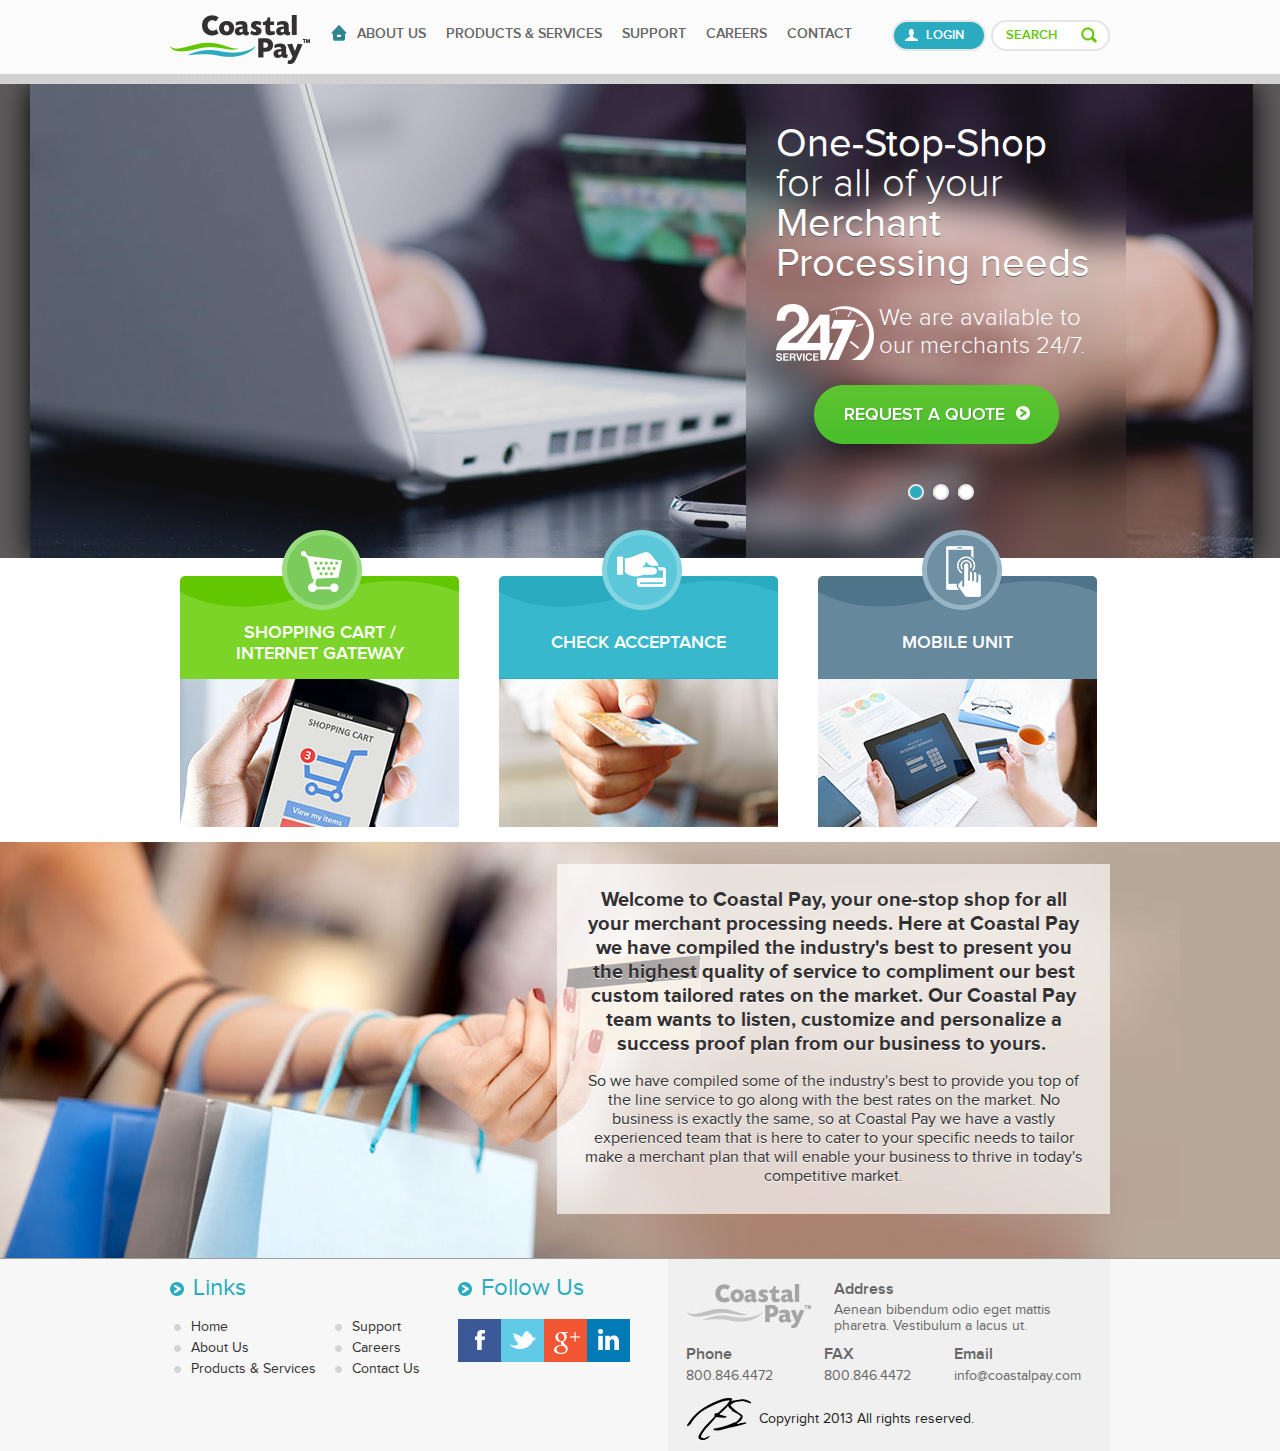
<file: index.html>
<!DOCTYPE HTML>
<html>
<head>
	<meta http-equiv="Content-Type" content="text/html; charset=utf-8">
	<title>  Coastal Pay </title>
    <meta name="viewport" content="width=1024"/>
    <meta name="description" content="Page Description" /> 
    <link rel="icon" type="image/ico" href="images/favicon.ico" /> 
    
    <link href="style.css" rel="stylesheet" />
    <link href="font.css" rel="stylesheet" />
        
	<!--[if IE]>
     	<script src="js/html5shiv.js"></script>
    <![endif]-->
    
    <script src="js/jquery-1.8.2.min.js"></script>
    <script src="js/browser-selector.js"></script>
    <script src="js/slides.min.jquery.js"></script>
    
	<script src="js/script.js"></script>
         
</head>
<body>
<div id="header-container">
    <header class="cf">
        <a href="index.html" class="logo"><img src="images/logo.gif" width="141" height="74" alt=""></a> 
        <nav class="cf">
        	<ul>
            	<li class="home-icon"><a href="index.html" class="active"></a></li>
            	<li><a href="about.html">About Us</a></li>
                <li><a href="#">products &amp; Services</a></li>
                <li><a href="#">Support</a></li>
                <li><a href="#">Careers</a></li>
                <li><a href="contact.html">Contact</a></li>
            </ul>
        </nav>
        <div class="headerright-search cf">
            <div class="serach-box cf">
            	<input type="text" value="SEARCH" onblur="if (this.value == '') {this.value = 'SEARCH';}" onfocus="if(this.value == 'SEARCH') {this.value = '';}">
                <input name="" type="button">
            </div>
            <a href="#" class="login-btn tra">LOGIN</a>
        </div>
    </header>
</div><!-- header --> 

<div id="banner">
	<div class="slider">
    	<div class="slides_container">
   	    	<img src="images/slide-1.jpg" width="1223" height="474" alt=""> 
            <img src="images/slide-2.jpg" width="1223" height="474" alt=""> 
            <img src="images/slide-3.jpg" width="1223" height="474" alt=""> 
       	</div>
      <div class="banner-right-block">
       	<div class="heading-text">One-Stop-Shop <br> <span>for all of your</span><br> Merchant Processing needs</div>
          <p><img src="images/24x7-img.png" width="98" height="57" alt="">We are available to <br>our merchants 24/7.</p>
          <a href="#" class="request-btn"></a>
        </div>
  </div>
</div><!--banner-->


<!-- main content --> 
<div id="wrapper" class="home-wrap cf">
  <div class="home-services cf">
    	<div class="service-block1">
        	<div class="service-text">Shopping Cart / <br>Internet Gateway</div>
        	<img src="images/shopping-cart.jpg" width="279" height="148" alt=""> 
        </div>
        <div class="service-block2">
        	<div class="service-text">Check Acceptance</div>
            <img src="images/check-acceptance.jpg" width="279" height="148" alt=""> 
        </div>
        <div class="service-block3">
        	<div class="service-text">Mobile Unit</div>
            <img src="images/mobile-unit.jpg" width="279" height="148" alt=""> 
        </div>
    </div>
</div>

<div class="home-content cf">
	<div class="home-wrap">
    	<div class="right-content cf">
        	<p><strong>Welcome to Coastal Pay, your one-stop shop for all your merchant processing needs. Here at Coastal Pay we have compiled the industry's best to present you the highest quality of service to compliment our best custom tailored rates on the market. Our Coastal Pay team wants to listen, customize and personalize a success proof plan from our business to yours. </strong></p>
            <p>So we have compiled some of the industry's best to provide you top of the line service to go along with the best rates on the market. No business is exactly the same, so at Coastal Pay we have a vastly experienced team that is here to cater to your specific needs to tailor make a merchant plan that will enable your business to thrive in today's competitive market.   </p>
        </div>
    </div>
</div>


<div class="footer-container cf">
    <footer class="cf">
    	<div class="left-block">
        	<div class="footer-links">
            	<div class="heading">Links</div>
                <ul class="cf">
                	<li><a href="index.html">Home</a></li>
                    <li><a href="#">About Us</a></li>
                    <li><a href="#">Products &amp; Services</a></li>
                </ul>
                
                <ul class="cf">
                	<li><a href="#">Support</a></li>
                    <li><a href="#">Careers</a></li>
                    <li><a href="#">Contact Us</a></li>
                </ul>
            </div>
            
            <div class="social-icon cf">
            	<div class="heading">Follow Us</div>
                <a href="#" class="facebook-icon tra"></a>
                <a href="#" class="twitter-icon tra"></a>
                <a href="#" class="google-icon tra"></a>
                <a href="#" class="linked-icon tra"></a>
            </div>
            
        </div>
        <div class="right-block">
        	<div class="address-text cf">
            	<img src="images/coastalpay-img.jpg" width="128" height="47" alt=""> 
                <span>Address</span>
           	  <p>Aenean bibendum odio eget mattis pharetra. Vestibulum a lacus ut.</p>
          </div>
          
          <div class="contact-info cf">
          	<p><span>Phone</span> 800.846.4472</p>
            <p><span>FAX</span> 800.846.4472</p>
            <p><span>Email</span> <a href="mailto:info@coastalpay.com">info@coastalpay.com</a></p>
          </div>
          
          <div class="copy-text">
       	  	<img src="images/footer-logo.jpg" width="67" height="45" alt=""> 
          	<p>Copyright 2013 All rights reserved.</p>
          </div>
        </div>
    </footer>
</div><!-- footer --> 
</body>
</html>
</file>
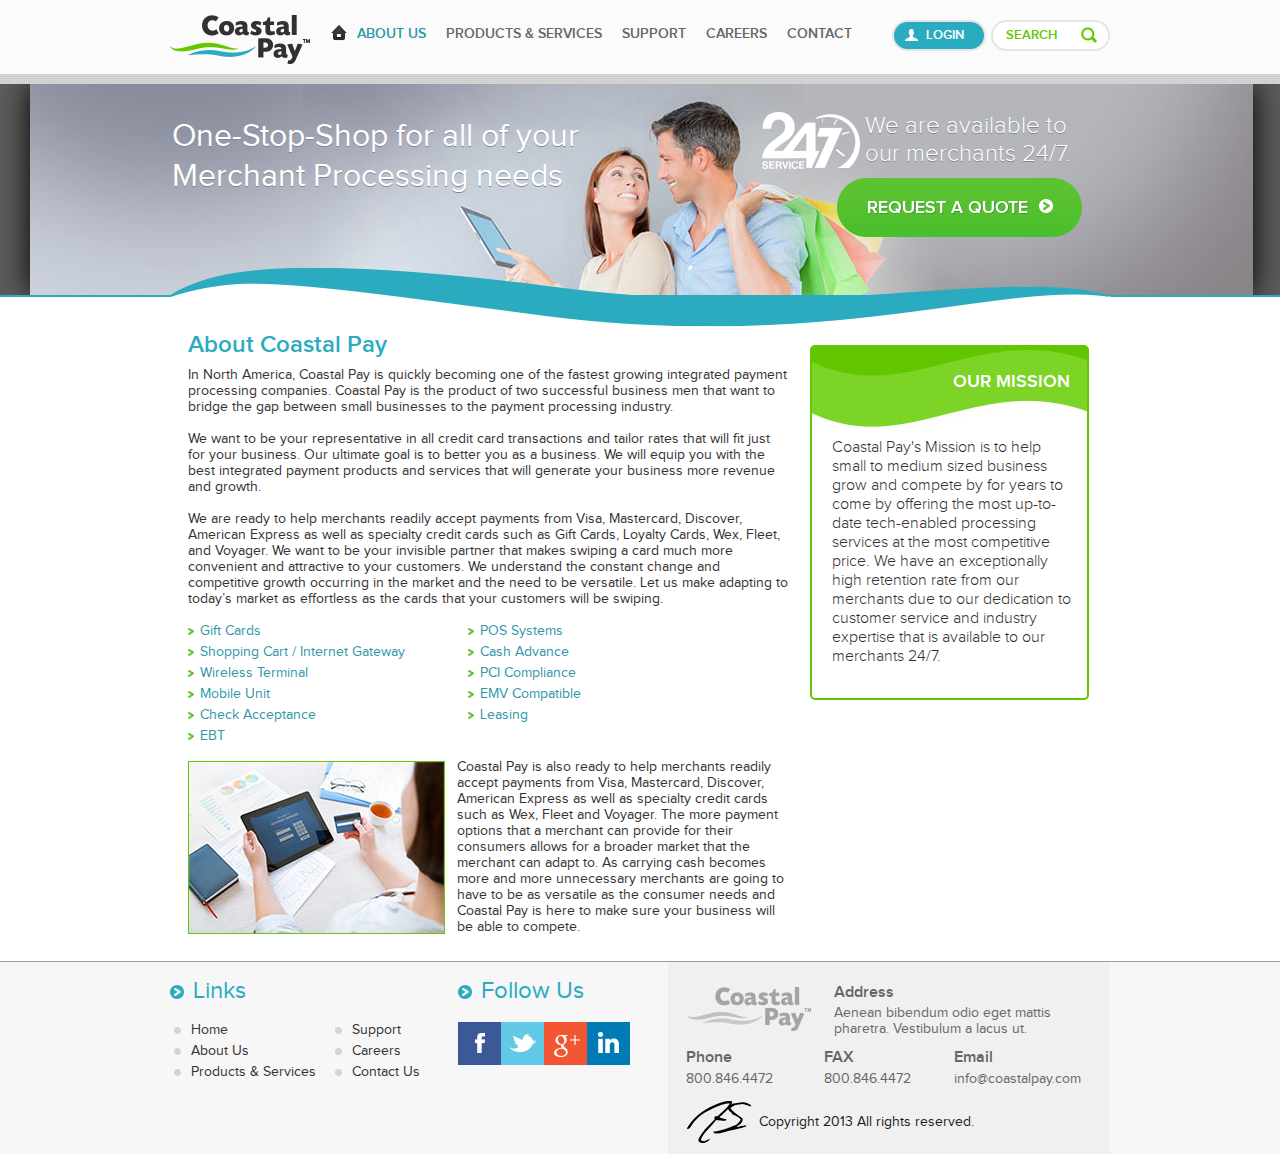
<file: about.html>
<!DOCTYPE HTML>
<html>
<head>
	<meta http-equiv="Content-Type" content="text/html; charset=utf-8">
	<title>  Coastal Pay </title>
    <meta name="viewport" content="width=1024"/>
    <meta name="description" content="Page Description" /> 
    <link rel="icon" type="image/ico" href="images/favicon.ico" /> 
    
    <link href="style.css" rel="stylesheet" />
    <link href="font.css" rel="stylesheet" />
        
	<!--[if IE]>
     	<script src="js/html5shiv.js"></script>
    <![endif]-->
    
    <script src="js/jquery-1.8.2.min.js"></script>
    <script src="js/browser-selector.js"></script>
    <script src="js/slides.min.jquery.js"></script>
    
	<script src="js/script.js"></script>
         
</head>
<body>
<div id="header-container">
    <header class="cf">
        <a href="index.html" class="logo"><img src="images/logo.gif" width="141" height="74" alt=""></a> 
        <nav class="cf">
        	<ul>
            	<li class="home-icon"><a href="index.html"></a></li>
            	<li><a href="about.html" class="active">About Us</a></li>
                <li><a href="#">products &amp; Services</a></li>
                <li><a href="#">Support</a></li>
                <li><a href="#">Careers</a></li>
                <li><a href="contact.html">Contact</a></li>
            </ul>
        </nav>
        <div class="headerright-search cf">
            <div class="serach-box cf">
            	<input type="text" value="SEARCH" onblur="if (this.value == '') {this.value = 'SEARCH';}" onfocus="if(this.value == 'SEARCH') {this.value = '';}">
                <input name="" type="button">
            </div>
            <a href="#" class="login-btn tra">LOGIN</a>
        </div>
    </header>
</div><!-- header --> 

<div id="banner" class="border-bottom">
	<div class="slider"> 
    	<div class="inner-banner"><img src="images/inner-banner.jpg" width="1223" height="211" alt=""> </div>
        <div class="main-in-banner">
            <div class="banner-left"><span>One-Stop-Shop for all of your <br>Merchant Processing needs</span></div>
            <div class="banner-right">
            	<p><img height="57" width="98" alt="" src="images/24x7-img.png">We are available to <br>our merchants 24/7.</p>
                <a href="#" class="request-btn"></a>
            </div>
        </div>
  </div>
</div><!--banner-->


<!-- main content --> 
<div id="wrapper" class="cf">
  <div class="banner-bottom-img"><img src="images/banner-bottom-img.png" width="940" height="61" alt=""></div>
  <div id="left-container" class="cf">
  	<h1>About Coastal Pay</h1>
    <p>In North America, Coastal Pay is quickly becoming one of the fastest growing integrated payment processing companies. Coastal Pay is the product of two successful business men that want to bridge the gap between small businesses to the payment processing industry.</p>
    
    <p>We want to be your representative in all credit card transactions and tailor rates that will fit just for your business. Our ultimate goal is to better you as a business. We will equip you with the best integrated payment products and services that will generate your business more revenue and growth. </p>
    
    <p>We are ready to help merchants readily accept payments from Visa, Mastercard, Discover, American Express as well as specialty credit cards such as Gift Cards, Loyalty Cards, Wex, Fleet, and Voyager. We want to be your invisible partner that makes swiping a card much more convenient and attractive to your customers. We understand the constant change and competitive growth occurring in the market and the need to be versatile. Let us make adapting to today’s market as effortless as the cards that your customers will be swiping. </p>
    
    <div class="about-list cf">
        <ul class="cf">
            <li>Gift Cards</li>
            <li>Shopping Cart / Internet Gateway</li>
            <li>Wireless Terminal</li>
            <li>Mobile Unit</li>
            <li>Check Acceptance</li>
            <li>EBT</li>
        </ul>
    
        <ul class="cf">
            <li>POS Systems</li>
            <li>Cash Advance</li>
            <li>PCI Compliance </li>
            <li>EMV Compatible</li>
            <li>Leasing</li>
        </ul>
     </div>
     
     <p><img src="images/content-img.jpg" width="255" height="171" alt="">Coastal Pay is also ready to help merchants readily accept payments from Visa, Mastercard, Discover, American Express as well as specialty credit cards such as Wex, Fleet and Voyager. The more payment options that a merchant can provide for their consumers allows for a broader market that the merchant can adapt to. As carrying cash becomes more and more unnecessary merchants are going to have to be as versatile as the consumer needs and Coastal Pay is here to make sure your business will be able to compete. </p>
    
  </div>
  <div id="right-container" class="cf">
  	<div class="our-mission">
    	<span class="heading-text">OUR Mission</span>
        <p>Coastal Pay's Mission is to help small to medium sized business grow and compete by for years to come by offering the most up-to-date tech-enabled processing services at the most competitive price. We have an exceptionally high retention rate from our merchants due to our dedication to customer service and industry expertise that is available to our merchants 24/7.   </p>
    </div>
  </div>
</div>


<div class="footer-container cf">
    <footer class="cf">
    	<div class="left-block">
        	<div class="footer-links">
            	<div class="heading">Links</div>
                <ul class="cf">
                	<li><a href="index.html">Home</a></li>
                    <li><a href="#">About Us</a></li>
                    <li><a href="#">Products &amp; Services</a></li>
                </ul>
                
                <ul class="cf">
                	<li><a href="#">Support</a></li>
                    <li><a href="#">Careers</a></li>
                    <li><a href="#">Contact Us</a></li>
                </ul>
            </div>
            
            <div class="social-icon cf">
            	<div class="heading">Follow Us</div>
                <a href="#" class="facebook-icon tra"></a>
                <a href="#" class="twitter-icon tra"></a>
                <a href="#" class="google-icon tra"></a>
                <a href="#" class="linked-icon tra"></a>
            </div>
            
        </div>
        <div class="right-block">
        	<div class="address-text cf">
            	<img src="images/coastalpay-img.jpg" width="128" height="47" alt=""> 
                <span>Address</span>
           	  <p>Aenean bibendum odio eget mattis pharetra. Vestibulum a lacus ut.</p>
          </div>
          
          <div class="contact-info cf">
          	<p><span>Phone</span> 800.846.4472</p>
            <p><span>FAX</span> 800.846.4472</p>
            <p><span>Email</span> <a href="mailto:info@coastalpay.com">info@coastalpay.com</a></p>
          </div>
          
          <div class="copy-text">
       	  	<img src="images/footer-logo.jpg" width="67" height="45" alt=""> 
          	<p>Copyright 2013 All rights reserved.</p>
          </div>
        </div>
    </footer>
</div><!-- footer --> 
</body>
</html>
</file>
<file: style.css>
/* CSS Document */
/* Table of Contents
-----------------------------------------------------------------------------

	1. Clean Base
	2. Base Typography
	3. Images
	4. Links
	5. Forms
	6. Tables
	7. Framework

*/

/* 1. Create a Clean Base
------------------------------------------------------------------------------*/

html, body, br, hr, div, span, a, object, iframe, ul, ol, dl, li, dt, dd, h1, h2, h3, h4, h5, h6, p, blockquote, q, address,
small, big, cite, dfn, ins, del, i, em, b, strong, sup, sub, strike, pre, code, samp, kbd, var, tt, form, fieldset, legend, label,
input, textarea, option, .nobox {background: transparent; border: 0; font-size: 100%; margin: 0; outline: 0; padding: 0; vertical-align: baseline; -webkit-appearance: none;}
article, aside, details, figcaption, figure, footer, header, hgroup, menu, nav, section {display: block; }

blockquote, q {quotes: none;}
br {height: 0;}
ul, ol, dl, li {list-style: none; margin:0; padding:0;  color: #555555; font-size: 14px; line-height: 24px;}
html, body{/*height: 100%;*/ -webkit-appearance:none; border:none; -webkit-text-size-adjust:none;}
body{position:relative; background:#FFF; color:#6c6c6c; font-weight:normal; margin:0; padding:0;  font-family: 'proxima_nova_rgregular';  font-weight:normal;}

/* Class for clearing floats */
.clear {clear:both; display:block; overflow:hidden; visibility:hidden; width:0; height:0;}
.cf:before, .cf:after { content:""; display:table; }
.cf:after { clear:both; }
/* For IE 6/7 (trigger hasLayout) */
.cf { zoom:1; }

.clear { clear: both; }
.clearfix:after { content: "."; display:block; height:0; clear:both; visibility:hidden; }/* ----- clear fix for floats ----- */
.clearfix { display:inline-block; }
* html .clearfix { height:1%; }/* hides clearfix from IE-mac */
.clearfix { display:block; }/* end hide from IE-mac */
blockquote { padding:17px 20px 20px 20px; line-height:20px;  border-left:#012d6b solid 5px; font-size:14px; background:#efefef; color:#696969; font-family:Georgia, "Times New Roman", Times, serif; font-style:italic;}
/* 2. Define Base Typography 
------------------------------------------------------------------------------*/

/* Create the Default Headers  */
h1, h2, h3, h4, h5, h6 {font-weight:normal; margin:0 0 10px; font-family: 'proxima_novasemibold'; color:#2babc0; padding:0; line-height:1;}

/* Create the Default Paragraphs */
p {color: #333031; font-size: 14px; line-height: normal;  padding: 0 0 16px; margin:0;  font-weight:normal;  font-family: 'proxima_nova_rgregular'; }
p strong{ color:#333031; font-weight:normal;  font-family: 'proxima_novasemibold';}


/* Specific Header Settings */
h1 {font-size: 24px; }  
h2 {font-size:20px; }
h3 {font-size:18px;} 
h4 {font-size:16px;}
h5 {font-size: 14px;}
h6 {font-size: 12px;}


/* Other Typo */
strong {color:#012d6b; font-weight:700;}
em{ font-weight:400;}
hr {border:0 #d3d3d3 dashed; border-top-width: 1px; clear: both; height: 0; margin:30px 0 35px;}
ol {list-style: decimal;}
ul{ margin:0px 0 10px 0px;}
ul li{ background:url(images/list-icon.jpg) no-repeat 0px 5px; padding:0 0 5px 12px; *padding-bottom:0; margin:0 0 0px 0; font-size:14px; color:#2e96a7; line-height:normal; font-family: 'proxima_nova_rgregular';}
ul li a{ color:#012d6b;}
ul li a:hover{color:#012d6b; text-decoration:underline;}


/* 3. Images
------------------------------------------------------------------------------*/

/* Remove border around linked images */
img {border: 0; border-style: none;}

/* 4. Links
------------------------------------------------------------------------------*/

/* Default Link Types */
a {color: #012d6b; font-size: 14px; text-decoration:none;}
a:hover {text-decoration:underline; color:#012d6b;}
a:active {color: #2937C3;}
a:focus {outline: none;}
a.current{color: #2937C3;}

/* 5. Forms
------------------------------------------------------------------------------*/

/* Removes fieldset borders. even on Opea 7 */
fieldset {border: 1px solid transparent;}

input[type="text"], textarea {-webkit-appearance: none; }
input[type="text"], input[type="password"] { outline: none; }
textarea:focus, input:focus, a, div, img { outline: none; }

/* 6. Tables
------------------------------------------------------------------------------*/

/* Table Fixes */
table {border-spacing: 0; border-collapse: collapse;}
td {text-align: left; font-weight: normal;}


/* Removes fieldset borders. even on Opera 7 */
fieldset {border: 1px solid transparent;}


/* 7. Framework
------------------------------------------------------------------------------*/

/* Common CSS */
/*common margin style*/
.m0{margin:0 !important;}
.mr20{margin-right:20px;}
.mt20{margin-top:20px !important;}
.mb80{padding-bottom:80px !important;}
.mt25{ margin-top:25px !important;}
.mt50{ margin-top:50px !important;}
.mtm25{ margin-top:-25px !important;}

/*all padding zero*/
.p0{padding:0 !important;}
.pt20{padding-top:20px;}
.pl60{ padding-left:60px;}

/*common floating style*/
.fl{float:left !important;}
.fr{float:right !important;}

/*common display style*/
.dis-b{display:block}
.pos_rel{ position:relative;}
.w620{ width:620px !important;}
.w230{ width:230px !important;}
.hidden{ display:block !important;}
.last{ margin-right:0 !important;}

/*border*/
.no_bdr{border:none !important;}
.bdr{ background:#aba7a1; width:100%; height:1px; margin:5px 0px 5px 0px;}
.border{border:3px solid #bcb499;}
.border-bottom{ border-bottom:2px solid #2eaabf;}

/*common fonts style*/
.f16{ font-size:16px !important;}
.f18{ font-size:18px !important;}
.f25{font-size:26px !important}
.f28{font-size:28px !important}
.fbold{font-weight:bold;}

/*transition effect*/
.tra{ -webkit-transition: all 0.5s ease;-moz-transition: all 0.5s ease;-o-transition: all 0.5s ease;transition: all 0.5s ease;}
/* Page Layout */
#wrapper{ width:940px; padding:36px 0 10px 0; position:relative; margin:0 auto;}
.home-wrap{ padding:0 !important; width:940px; margin:0 auto;}

/* Header */
#header-container{ width:100%; background:#fbfbfb url(images/header-bg.jpg) repeat-x left bottom; min-height:84px;}
#header-container header{ position:relative; display:block; width:940px; margin:0 auto;}
#header-container header .logo{ display:block; float:left; width:141px; margin:0 20px 0 0;}
#header-container header nav{ position:relative; display:block; float:left; width:535px; padding:25px 0 0 0;}
#header-container header nav ul{ margin:0; padding:0;}
#header-container header nav ul li{ margin:0; padding:2px 10px 0 10px; float:left; line-height:1; background:none;}
#header-container header nav ul li a{ font-size:14px; color:#666666; font-family: 'proxima_novasemibold'; text-transform:uppercase; display:block; font-weight:normal;}
#header-container header nav ul li a:hover, #header-container header nav ul li a.active{ text-decoration:none; color:#2e96a7;}
#header-container header nav ul li.home-icon{ margin:0; padding:0;}
#header-container header nav ul li.home-icon a{ width:16px; height:17px; display:block; float:left; background:url(images/home-icon.jpg) no-repeat left bottom;}
#header-container header nav ul li.home-icon a:hover, #header-container header nav ul li.home-icon a.active{ background-position:left top;}
#header-container header .headerright-search{ width:230px; float:right; padding:20px 0 0 0;}
#header-container header .headerright-search .login-btn{ width:58px; height:27px; line-height:27px; float:right; background:#2babc0 url(images/user-img.png) no-repeat 11px 7px;  display:block; border:#e5e5e5 solid 2px; border-radius:20px; -moz-border-radius:20px; -webkit-border-radius:20px; color:#ffffff; font-size:13px; font-family: 'proxima_novasemibold'; padding:0 0 0 32px; margin:0 5px 0 0;}
#header-container header .headerright-search .login-btn:hover{ text-decoration:none;  background:#5bc330 url(images/user-img.png) no-repeat 11px 7px;}
#header-container header .headerright-search .serach-box{ *width:90px; height:22px; background:#FFF; border:#e5e5e5 solid 2px; padding:5px 11px 0 13px; float:right; border-radius:20px; -moz-border-radius:20px; -webkit-border-radius:20px;}
#header-container header .headerright-search .serach-box input[type="text"]{ background:#FFF; border:none; color:#62c600; font-size:13px; font-family: 'proxima_novasemibold'; float:left; width:75px; -webkit-transition: all 0.5s ease;-moz-transition: all 0.5s ease;-o-transition: all 0.5s ease;transition: all 0.5s ease;}
#header-container header .headerright-search .serach-box input[type="text"]:focus { width:85px;}
#header-container header .headerright-search .serach-box input[type="button"]{ width:16px; height:16px; background:url(images/search-icon.jpg) no-repeat left top; display:block; float:right; cursor:pointer;}

/* Banner */
#banner{ background:#5d5b5c; width:100%;}
#banner .slider{ width:1223px; margin:0 auto; position:relative; overflow:hidden; padding:0 30px;}
#banner .slider .slides_container{ -webkit-box-shadow: 0px 0px 29px #000000; -moz-box-shadow: 0px 0px 29px #000000; box-shadow: 0px 0px 29px #000000;}
#banner .slider .slides_container img{ -webkit-box-shadow: 0px 0px 29px #000000; -moz-box-shadow: 0px 0px 29px #000000; box-shadow: 0px 0px 29px #000000;}
#banner .slider .prev, #banner .slider .next{ display:none;} 
#banner .slider .pagination{ margin:0; padding:0; position:absolute; right:300px; top:400px; z-index:999;}
#banner .slider .pagination li{ margin:0; padding:0 9px 0 0; float:left;}
#banner .slider .pagination li.current a{ background:url(images/pager-img-hover.png) no-repeat left top;}
#banner .slider .pagination li a{ font-size:0px; text-indent:-999em; width:16px; height:16px; display:block; background:url(images/pager-img.png) no-repeat left top;}
#banner .slider .banner-right-block{ width:320px; height:394px; position:absolute; right:157px; top:0; padding:40px 30px; z-index:99;}
#banner .slider .banner-right-block .heading-text{ color:#ffffff; font-size:40px; font-family: 'proxima_nova_rgregular'; line-height:40px; padding:0 0 20px 0; text-shadow: 0px 1px 0px #666;}
#banner .slider .banner-right-block .heading-text span{ font-family: 'proxima_novalight';}
#banner .slider .banner-right-block p{ font-size:24px; color:#ffffff; font-family: 'proxima_novalight'; line-height:normal; padding:0 0 25px 0;}
#banner .slider .banner-right-block p img{ float:left; margin:0 5px 0 0;}
#banner .slider .banner-right-block .request-btn{ width:245px; height:59px; background:url(images/request-btn.png) no-repeat left top; display:block; margin:auto;}
#banner .slider .banner-right-block .request-btn:hover{ background-position:left bottom;}

/* Home page Services */
.home-services{ padding:0 0 0 10px; margin:-28px 0 10px 0; position:relative; z-index:999;}
.home-services .service-block1{ width:279px; float:left; background:url(images/service-img1.png) no-repeat left top; min-height:217px; margin:0 40px 0 0; padding:80px 0 0 0; overflow:hidden;}
.home-services .service-block1 .service-text{ font-size:18px; color:#ffffff;  font-family: 'proxima_novasemibold'; line-height:normal; min-height:57px; text-align:center; padding:12px 0 0 0; text-transform:uppercase;}
.home-services .service-block2 .service-text, .home-services .service-block3 .service-text{ font-size:18px; color:#ffffff;  font-family: 'proxima_novasemibold'; line-height:normal; min-height:47px; text-align:center; padding:22px 0 0 0; text-transform:uppercase;}
.home-services .service-block2{ width:279px; float:left; background:url(images/service-img2.png) no-repeat left top; min-height:217px; margin:0 40px 0 0; padding:80px 0 0 0; overflow:hidden;}
.home-services .service-block3{ width:279px; float:left; background:url(images/service-img3.png) no-repeat left top; min-height:217px; margin:0; padding:80px 0 0 0; overflow:hidden;} 

/* Home Content */
.home-content{ width:100%; background:#b7a799 url(images/home-content-img.jpg) no-repeat left top; min-height:416px;}
.home-content .home-wrap{ padding:22px 0 0 0 !important;}
.home-content .home-wrap .right-content{ background:url(images/white-transperent.png) repeat left top; padding:24px 24px 12px 24px; width:505px; float:right; text-align:center;}
.home-content .home-wrap .right-content p{ color:#333031; font-size:16px; line-height:normal; font-family: 'proxima_nova_rgregular'; margin:0; padding:0 0 16px 0; text-shadow: 0px 1px 0px #fff;}
.home-content .home-wrap .right-content p strong{ font-size:20px; color:#333031; font-weight:normal; font-family: 'proxima_nova_rgbold'; line-height:normal;}

/* Footer */
.footer-container{ width:100%; background:#f7f7f7; border-top:#9e9e9e solid 1px;}
.footer-container footer{ width:940px; margin:0 auto;}
.footer-container footer .left-block{ width:498px; float:left; padding:15px 0 0 0;}
.footer-container footer .left-block .footer-links{ width:288px; float:left;}
.footer-container footer .left-block .heading{ font-size:24px; color:#2babc0; font-family: 'proxima_nova_rgregular'; padding:0 0 0 23px; background:url(images/arrow.png) no-repeat left 8px; margin:0 0 17px 0;}
.footer-container footer .left-block .footer-links ul{ margin:0 0 0 4px; padding:0; float:left; display:block; width:157px;}
.footer-container footer .left-block .footer-links ul + ul{ width:115px;}
.footer-container footer .left-block .footer-links ul li{ margin:0;  background:url(images/footer-list-icon.jpg) no-repeat left 5px; padding:0 0 5px 17px; *padding-bottom:0; color:#333031; font-size:14px; font-family: 'proxima_nova_rgregular'; line-height:normal;}  
.footer-container footer .left-block .footer-links ul li a{ color:#333031; font-size:14px; font-family: 'proxima_nova_rgregular'; text-decoration:none;}
.footer-container footer .left-block .footer-links ul li a:hover{ color:#2babc0;}
.footer-container footer .left-block .social-icon{ width:174px; float:left;}
.footer-container footer .left-block .social-icon .facebook-icon{ background:url(images/facebook-icon.png) no-repeat left top; width:43px; height:43px; display:block; float:left;}
.footer-container footer .left-block .social-icon .twitter-icon{ background:url(images/twitter-icon.png) no-repeat left top; width:43px; height:43px; display:block; float:left;}
.footer-container footer .left-block .social-icon .google-icon{ background:url(images/google-icon.png) no-repeat left top; width:43px; height:43px; display:block; float:left;}
.footer-container footer .left-block .social-icon .linked-icon{ background:url(images/linked-icon.png) no-repeat left top; width:43px; height:43px; display:block; float:left;}
.footer-container footer .left-block .social-icon .facebook-icon:hover, .footer-container footer .left-block .social-icon .twitter-icon:hover, .footer-container footer .left-block .social-icon .google-icon:hover, .footer-container footer .left-block .social-icon .linked-icon:hover{ background-position:left bottom;}

.footer-container footer .right-block{ width:406px; float:right; padding:0; background:#f0f0f0; padding:21px 18px 10px 18px;}
.footer-container footer .right-block .address-text{ padding:0 0 12px 0;}
.footer-container footer .right-block .address-text img{ float:left; margin:3px 20px 5px 0;}
.footer-container footer .right-block .address-text span{ font-size:16px; color:#666666; font-family: 'proxima_novasemibold'; display:block; padding:0 0 3px 0;}
.footer-container footer .right-block .address-text p{ font-size:14px; color:#666666; line-height:normal; font-family: 'proxima_nova_rgregular'; margin:0; padding:0;}
.footer-container footer .right-block .contact-info{ padding:0 0 12px 0;}
.footer-container footer .right-block .contact-info p span{ display:block; font-size:16px; color:#666666; font-family: 'proxima_novasemibold'; padding:0 0 5px 0; line-height:1;}
.footer-container footer .right-block .contact-info p{ font-family: 'proxima_nova_rgregular'; margin:0; padding:0; font-size:14px; color:#666666; width:138px; float:left; line-height:normal;}
.footer-container footer .right-block .contact-info p a{ color:#666666; font-size:14px; text-decoration:none;}
.footer-container footer .right-block .contact-info p a:hover{ color:#2babc0;}
.footer-container footer .right-block .contact-info p + p{ width:130px;}
.footer-container footer .right-block .copy-text{ padding:0 0 10px 0;}
.footer-container footer .right-block .copy-text img{ float:left; margin:0 6px 0 0;}
.footer-container footer .right-block .copy-text p{ font-size:14px; color:#1a1a1a;  font-family: 'proxima_nova_rgregular'; line-height:normal; padding:15px 0 0 0; margin:0;}

/* About */
.inner-banner{ -webkit-box-shadow: 0px 0px 29px #000000; -moz-box-shadow: 0px 0px 29px #000000; box-shadow: 0px 0px 29px #000000; height:211px;}
.main-in-banner{ position:absolute; left:0; top:0; width:940px; height:211px; left:50%; margin-left:-470px;}
.main-in-banner .banner-left{ width:414px; float:left; padding:33px 0 0 0;}
.main-in-banner .banner-left span{ font-size:32px; color:#ffffff; font-family: 'proxima_nova_rgregular'; line-height:40px; display:block; text-shadow: 0px 1px 0px #838791;}
.main-in-banner .banner-right{ width:320px; float:right; margin:28px 30px 0 0;}
.main-in-banner .banner-right p{  color: #FFFFFF;  font-family: 'proxima_novalight';  font-size: 24px;  line-height: normal;  padding: 0 0 10px; text-shadow: 0px 1px 0px #838791;}
.main-in-banner .banner-right p img{ float: left;  margin: 0 5px 0 0;}
.main-in-banner .banner-right .request-btn{ width:245px; height:59px; background:url(images/request-btn.png) no-repeat left top; display:block; float:right;}
.main-in-banner .banner-right .request-btn:hover{ background-position:left bottom;}
.banner-bottom-img{ position:absolute; left:0; top:-30px;}
#left-container{ width:600px; float:left; margin:0 0 0 18px;}
#left-container p img{ float:left; border:#62c600 solid 1px; margin:2px 12px 10px 0;}
#left-container .about-list{ padding:0;}
#left-container .about-list ul{ float:left; width:280px;}
#right-container{ width:280px; float:right; margin:12px 20px 0 0;}
#right-container .our-mission{ width:243px; min-height:327px; border:#62c600 solid 2px; background:#FFF url(images/our-mission-topbg.jpg) no-repeat left top; border-radius:5px; -border-radius:5px; -webkit-border-radius:5px; padding:24px 12px 0 20px;}
#right-container .our-mission .heading-text{ font-size:18px; color:#ffffff; font-family: 'proxima_novasemibold'; padding:0 5px 46px 0; display:block; text-align:right; text-transform:uppercase;}
#right-container .our-mission p{ color:#333031; font-size:16px; line-height:normal; font-family: 'proxima_novalight';}

/* Contact */
.contact{ margin:0 0 10px 18px;}
.text1{ color:#333031; font-size:16px;}
.contact-form{ width:682px; padding:0 0 16px 0;}
.contact-form label{ color:#3ea018; font-size:16px; font-family: 'proxima_novasemibold'; display:block; padding:0 0 5px 0;}
.contact-form .input-block{ padding:0 0 16px 0;}
.contact-form .input-block .input-left-block{ width:340px; float:left;}
.contact-form input[type="text"]{ width:305px; height:33px; background:#fafafa; border:#e5e5e5 solid 2px; border-radius:5px; -moz-border-radius:5px; -webkit-border-radius:5px; padding:0 0 0 5px; font-size:14px; font-family: 'proxima_nova_rgregular';}
.contact-form textarea{ width:649px; height:80px; background:#fafafa; border:#e5e5e5 solid 2px; border-radius:5px; -moz-border-radius:5px; -webkit-border-radius:5px; padding:3px 0 0 5px; font-size:14px; font-family: 'proxima_nova_rgregular'; resize:none;}
.ie7 .contact-form input[type="text"], .ie8 .contact-form input[type="text"]{ line-height:33px;}
.contact-form input[type="button"]{ font-size:18px; color:#fff; background:#5ac230; border:none; text-shadow: 0px 1px 0px #4da629; width:204px; height:42px; cursor:pointer; font-family: 'proxima_novasemibold'; border-radius:20px; -moz-border-radius:20px; -webkit-border-radius:20px; float:right; margin:0 20px 0 0; -webkit-transition: all 0.5s ease;-moz-transition: all 0.5s ease;-o-transition: all 0.5s ease;transition: all 0.5s ease;}
.contact-form input[type="button"]:hover{ background:#2babc0;}
.contact map{ padding:5px; -webkit-box-shadow: 0px 0px 6px #efefef; -moz-box-shadow: 0px 0px 6px #efefef; box-shadow:0px 0px 6px #efefef; display:block; float:left;}
 #map {width: 895px; height: 300px; }
</file>
<file: font.css>
/* Generated by Font Squirrel (http://www.fontsquirrel.com) on December 27, 2013 */


@font-face {
    font-family: 'proxima_nova_rgbold';
    src: url('fonts/proximanova-bold-webfont.eot');
    src: url('fonts/proximanova-bold-webfont.eot?#iefix') format('embedded-opentype'),
         url('fonts/proximanova-bold-webfont.woff') format('woff'),
         url('fonts/proximanova-bold-webfont.ttf') format('truetype'),
         url('fonts/proximanova-bold-webfont.svg#proxima_nova_rgbold') format('svg');
    font-weight: normal;
    font-style: normal;

}




@font-face {
    font-family: 'proxima_novalight';
    src: url('fonts/proximanova-light-webfont.eot');
    src: url('fonts/proximanova-light-webfont.eot?#iefix') format('embedded-opentype'),
         url('fonts/proximanova-light-webfont.woff') format('woff'),
         url('fonts/proximanova-light-webfont.ttf') format('truetype'),
         url('fonts/proximanova-light-webfont.svg#proxima_novalight') format('svg');
    font-weight: normal;
    font-style: normal;

}


@font-face {
    font-family: 'proxima_nova_rgregular';
    src: url('fonts/proximanova-regular-webfont.eot');
    src: url('fonts/proximanova-regular-webfont.eot?#iefix') format('embedded-opentype'),
         url('fonts/proximanova-regular-webfont.woff') format('woff'),
         url('fonts/proximanova-regular-webfont.ttf') format('truetype'),
         url('fonts/proximanova-regular-webfont.svg#proxima_nova_rgregular') format('svg');
    font-weight: normal;
    font-style: normal;

}




@font-face {
    font-family: 'proxima_novasemibold';
    src: url('fonts/proximanova-semibold-webfont.eot');
    src: url('fonts/proximanova-semibold-webfont.eot?#iefix') format('embedded-opentype'),
         url('fonts/proximanova-semibold-webfont.woff') format('woff'),
         url('fonts/proximanova-semibold-webfont.ttf') format('truetype'),
         url('fonts/proximanova-semibold-webfont.svg#proxima_novasemibold') format('svg');
    font-weight: normal;
    font-style: normal;

}
</file>
